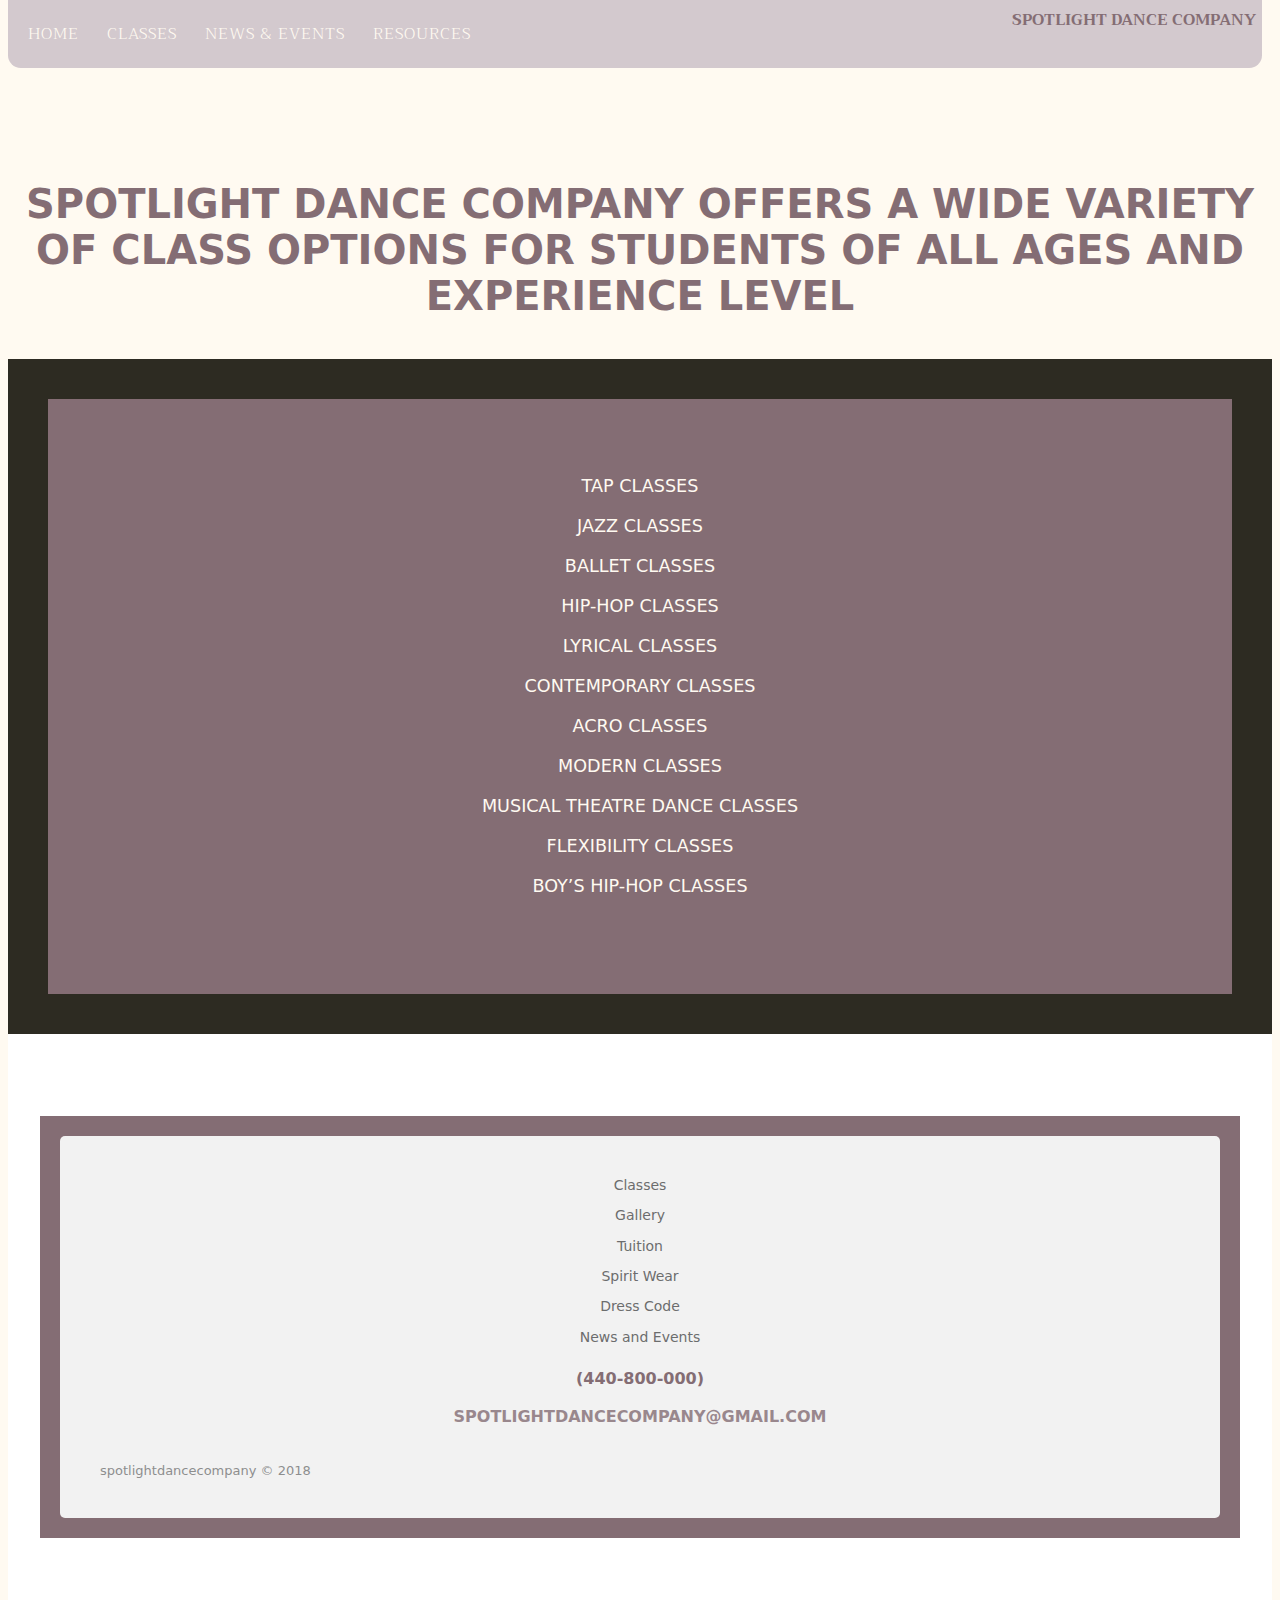
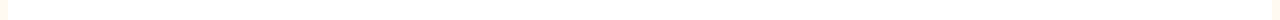
<file: classes.html>
<!DOCTYPE html>
<html lang="en">

<head>
  <meta charset="utf-8">
  <meta name="viewport" content="width=device-width, initial-scale=1.0">
  <title> Classes - Spotlight Dance Company </title>
  <meta name="author" content="Carly Spence">
  <meta name="description" content="Welcome">
  <link rel="stylesheet" href="styles.css">
  <link rel="stylesheet" href="https://fonts.googleapis.com/css?family=Trirong">

</head>
<h1 class="h1">

  <div class="sticky">
    <div class="scrollmenu">
      <a href="index.html"> Home </a>
      <a href="classes.html"> Classes </a>
      <a href="news.html">News & Events</a>
      <div class="dropdown">
        <button class="dropbtn">Resources
          <i class="fa fa-caret-down"></i>
        </button>
        <div class="dropdown-content">
          <a href="contact.html">Contact</a>
          <a href="dresscode.html">Dress Code</a>
          <a href="gallery.html">Gallery</a>
          <a href="spirit.html">Spirit Wear</a>
          <a href="tuition.html">Tuition</a>

        </div>
      </div>
      Spotlight Dance Company
    </div>
  </div>
</h1>
<strong>
  <div class="head"> Class List </div>
</strong>
<h2 class="h2">See the classes we offer for each age group and level of experience!</h2>


<h3 class="h3">Spotlight Dance Company offers a wide variety of class options for students of all ages and experience
  level
</h3>

<div class="sections">
  <dl>
    <dt>TAP CLASSES</dt><br>
    <dt>JAZZ CLASSES</dt><br>
    <dt>BALLET CLASSES</dt><br>
    <dt>HIP-HOP CLASSES</dt><br>
    <dt>LYRICAL CLASSES
    <dt><br>
    <dt>CONTEMPORARY CLASSES</dt><br>
    <dt>ACRO CLASSES</dt><br>
    <dt>MODERN CLASSES</dt><br>
    <dt>MUSICAL THEATRE DANCE CLASSES</dt><br>
    <dt>FLEXIBILITY CLASSES</dt><br>
    <dt>BOY’S HIP-HOP CLASSES</dt> <br>
    <dl>
</div>


<div class="footer-clean">
  <footer>
    <div class="container">
      <div class="row justify-content-center">
        <div class="col-sm-4 col-md-3 item">
          <ul>
            <li><a href="classes.html">Classes</a></li>
            <li><a href="gallery.html">Gallery</a></li>
            <li><a href="tuition.html">Tuition</a></li>
            <li><a href="spirit.html">Spirit Wear</a></li>
            <li><a href="dresscode.html">Dress Code</a></li>
            <li><a href="news.html">News and Events</a></li>
          </ul>
        </div>
        <div class="col-sm-4 col-md-3 item">
          <ul>
            <h3>(440-800-000)</h3>
            <h3><a href="mailto:spotlightdancecompany@gmail.com">spotlightdancecompany@gmail.com</a></h3>
          </ul>

        </div>
        <p class="copyright">spotlightdancecompany © 2018</p>
  </footer>

</html>
</file>
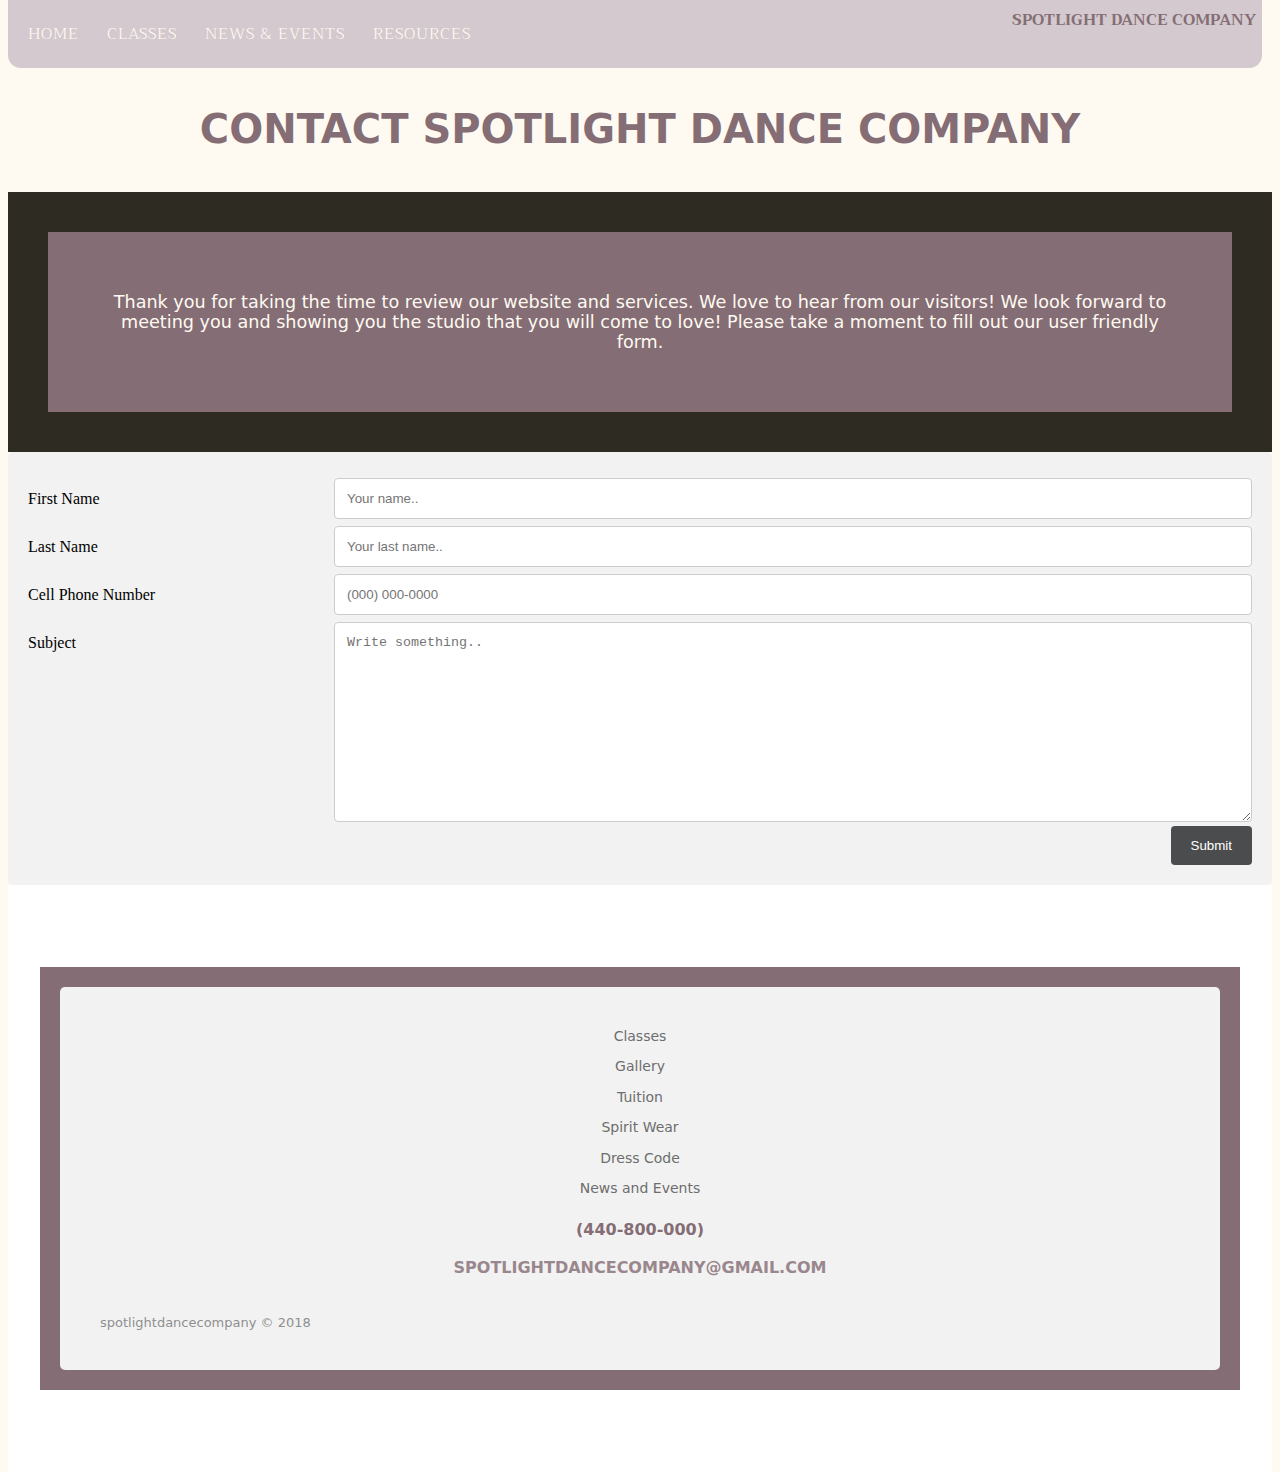
<file: contact.html>
<!DOCTYPE html>
<html lang="en">

<head>
  <meta charset="utf-8">
  <meta name="viewport" content="width=device-width, initial-scale=1.0">
  <title> Spotlight Dance Company </title>
  <meta name="author" content="Carly Spence">
  <meta name="description" content="Welcome">
  <link rel="stylesheet" href="styles.css">
  <link rel="stylesheet" href="https://fonts.googleapis.com/css?family=Trirong">

</head>
<h1 class="h1">

  <div class="sticky">
    <div class="scrollmenu">
      <a href="index.html"> Home </a>
      <a href="classes.html"> Classes </a>
      <a href="news.html">News & Events</a>
      <div class="dropdown">
        <button class="dropbtn">Resources
          <i class="fa fa-caret-down"></i>
        </button>
        <div class="dropdown-content">
          <a href="contact.html">Contact</a>
          <a href="dresscode.html">Dress Code</a>
          <a href="gallery.html">Gallery</a>
          <a href="spirit.html">Spirit Wear</a>
          <a href="tuition.html">Tuition</a>

        </div>
      </div>
      Spotlight Dance Company
    </div>
  </div>
</h1>
<h2 class="h2">Come dance with us!</h2>


</div>
<h3 class="h3"> Contact Spotlight Dance Company</h3>

<div class="sections">
  Thank you for taking the time to review our website and services. We love to hear from our visitors! We look forward
  to meeting you and showing you the studio that you will come to love! Please take a moment to fill out our user
  friendly form. </div>
<div class="container">
  <form action="action_page.php">
    <div class="row">
      <div class="col-25">
        <label for="fname">First Name</label>
      </div>
      <div class="col-75">
        <input type="text" id="fname" name="firstname" placeholder="Your name..">
      </div>
    </div>
    <div class="row">
      <div class="col-25">
        <label for="lname">Last Name</label>
      </div>
      <div class="col-75">
        <input type="text" id="lname" name="lastname" placeholder="Your last name..">
      </div>
    </div>
    <div class="row">
      <div class="col-25">
        <label for="fname">Cell Phone Number</label>
      </div>
      <div class="col-75">
        <input type="text" id="fname" name="firstname" placeholder="(000) 000-0000">
      </div>
    </div>


    <div class="row">
      <div class="col-25">
        <label for="subject">Subject</label>
      </div>
      <div class="col-75">
        <textarea id="subject" name="subject" placeholder="Write something.." style="height:200px"></textarea>
      </div>
    </div>
    <div class="row">
      <input type="submit" value="Submit">
    </div>
  </form>
</div>


<div class="footer-clean">
  <footer>
    <div class="container">
      <div class="row justify-content-center">
        <div class="col-sm-4 col-md-3 item">
          <ul>
            <li><a href="classes.html">Classes</a></li>
            <li><a href="gallery.html">Gallery</a></li>
            <li><a href="tuition.html">Tuition</a></li>
            <li><a href="spirit.html">Spirit Wear</a></li>
            <li><a href="dresscode.html">Dress Code</a></li>
            <li><a href="news.html">News and Events</a></li>
          </ul>
        </div>
        <div class="col-sm-4 col-md-3 item">
          <ul>
            <h3>(440-800-000)</h3>
            <h3><a href="mailto:spotlightdancecompany@gmail.com">spotlightdancecompany@gmail.com</a></h3>
          </ul>

        </div>
        <p class="copyright">spotlightdancecompany © 2018</p>
  </footer>

</html>
</file>
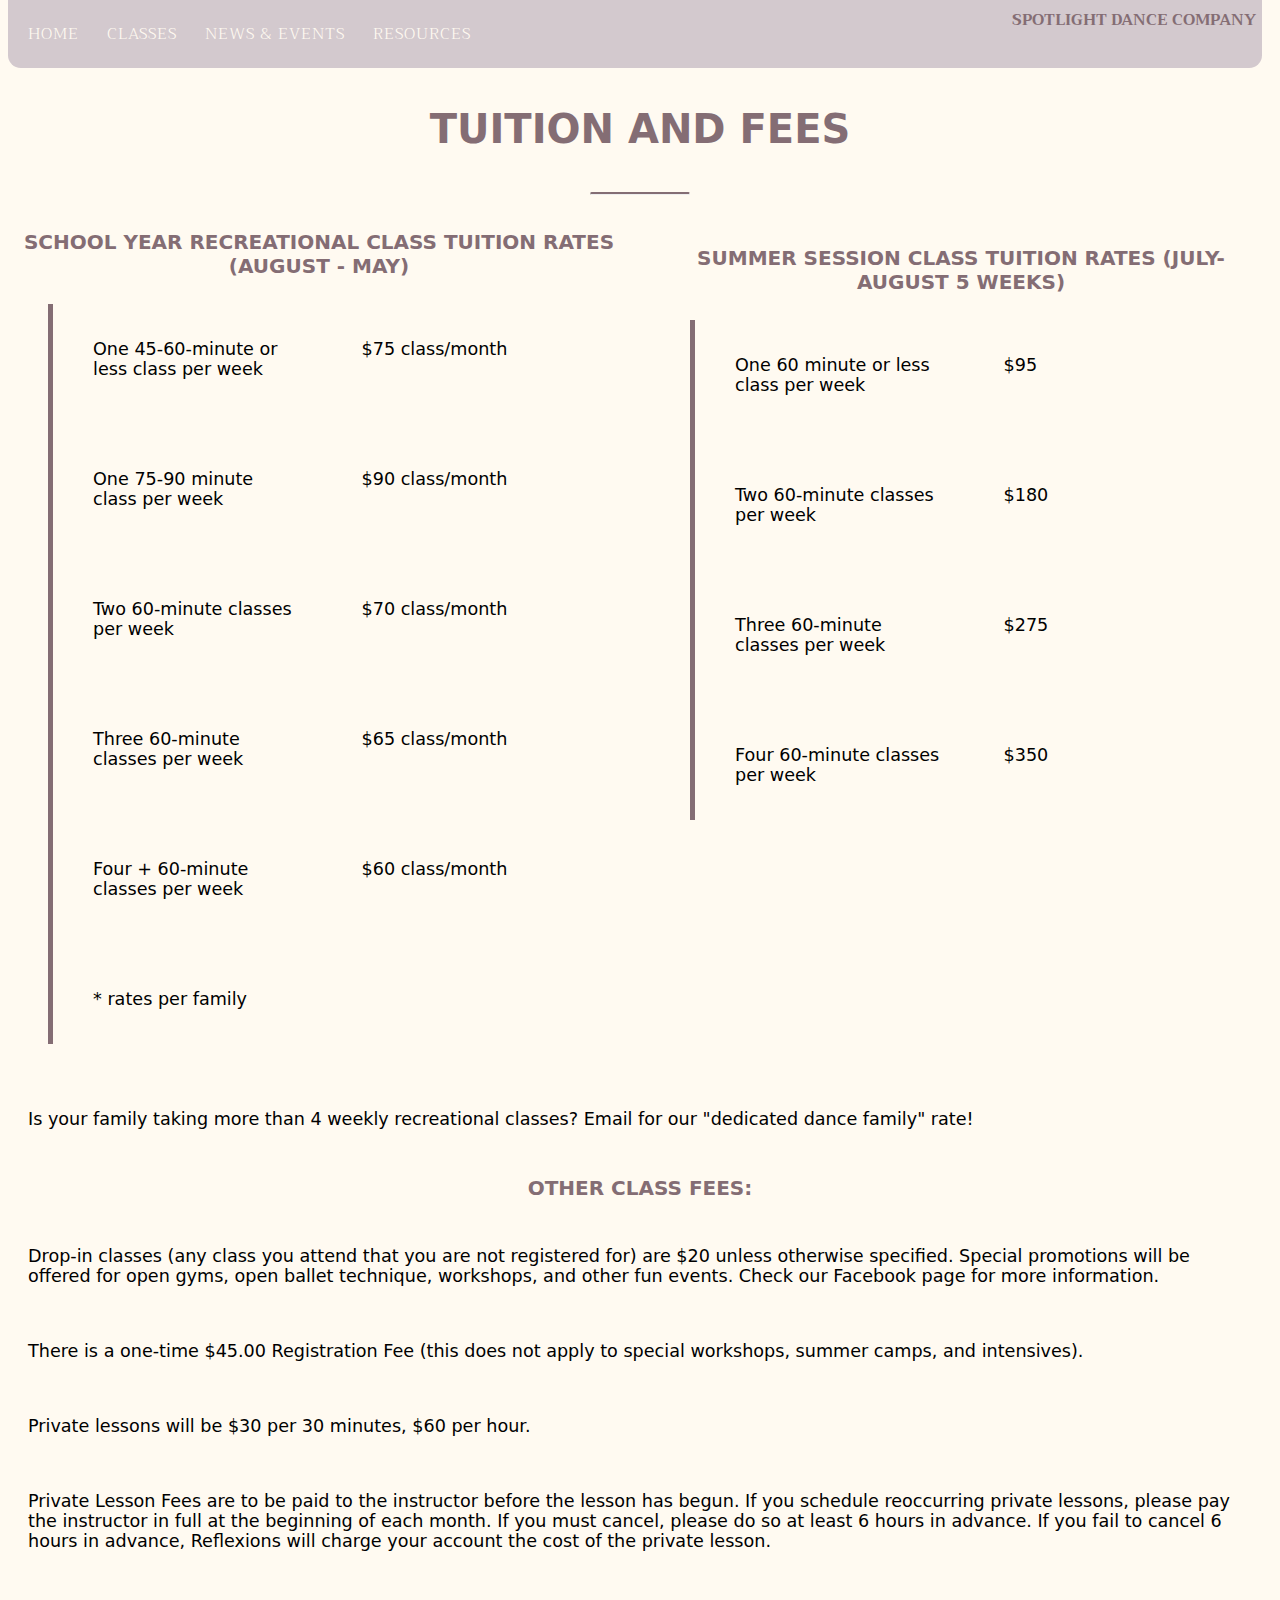
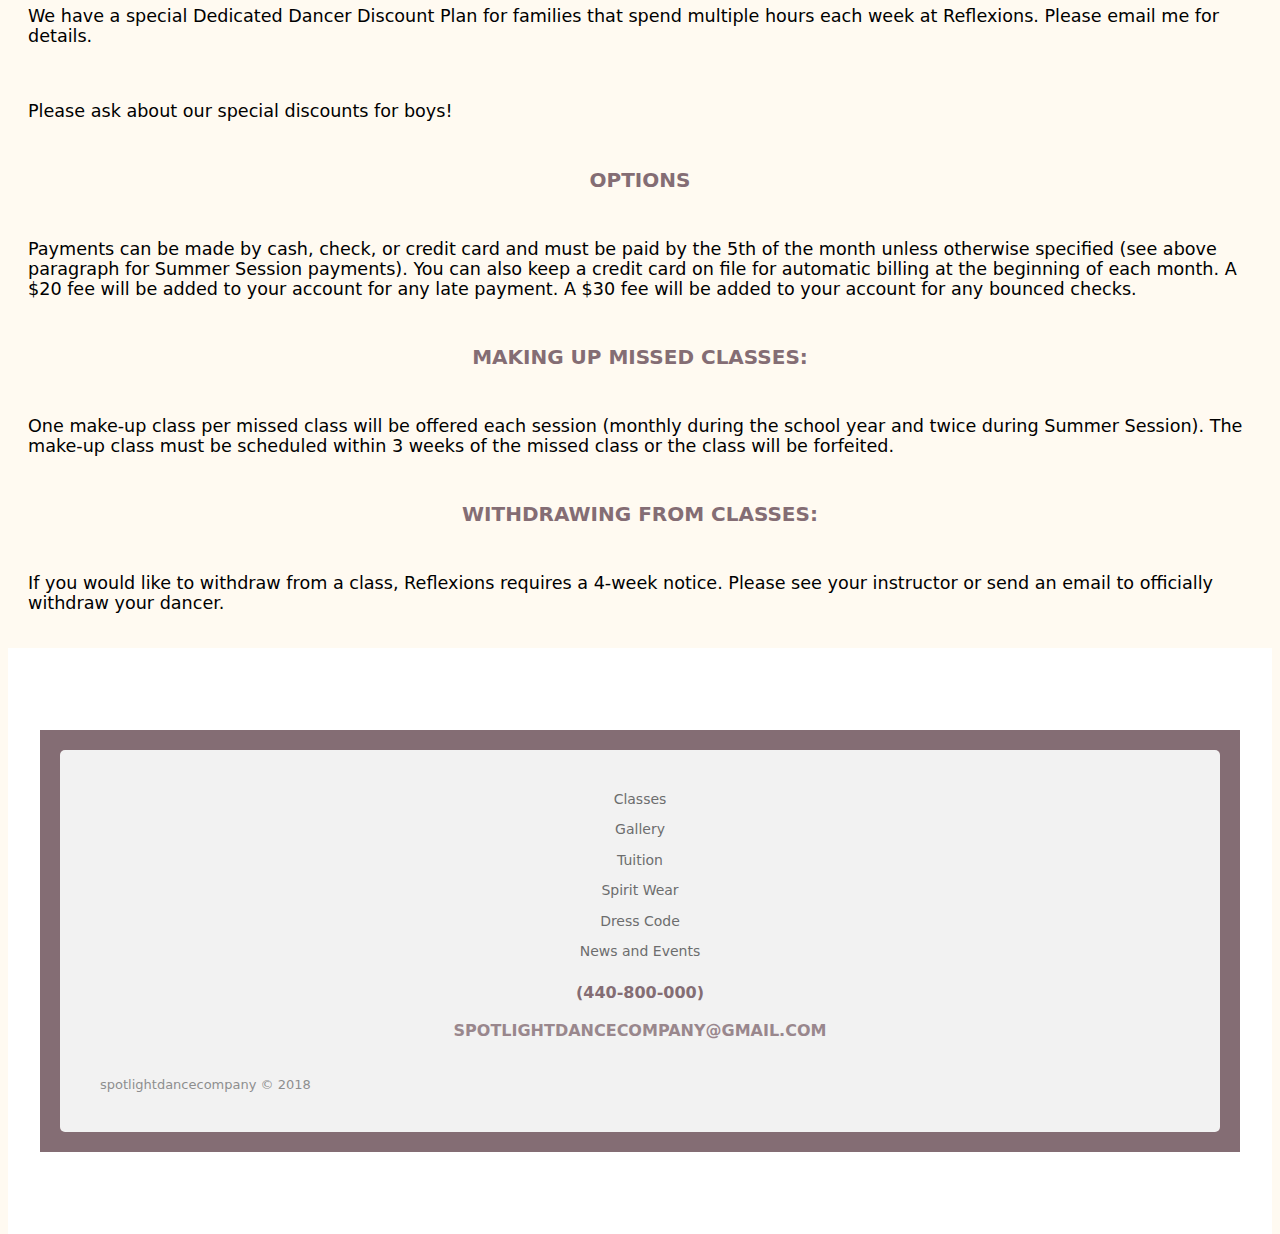
<file: tuition.html>
<!DOCTYPE html>
<html lang="en">

<head>
  <meta charset="utf-8">
  <meta name="viewport" content="width=device-width, initial-scale=1.0">
  <title> Spotlight Dance Company </title>
  <meta name="author" content="Carly Spence">
  <meta name="description" content="Welcome">
  <link rel="stylesheet" href="styles.css">
  <link rel="stylesheet" href="https://fonts.googleapis.com/css?family=Trirong">

</head>
<h1 class="h1">

  <div class="sticky">
    <div class="scrollmenu">
      <a href="index.html"> Home </a>
      <a href="classes.html"> Classes </a>
      <a href="news.html">News & Events</a>
      <div class="dropdown">
        <button class="dropbtn">Resources
          <i class="fa fa-caret-down"></i>
        </button>
        <div class="dropdown-content">
          <a href="contact.html">Contact</a>
          <a href="dresscode.html">Dress Code</a>
          <a href="gallery.html">Gallery</a>
          <a href="spirit.html">Spirit Wear</a>
          <a href="tuition.html">Tuition</a>

        </div>
      </div>
      Spotlight Dance Company
    </div>
  </div>

  <h2 class="h2">Come dance with us!</h2>


  </div>
  <h3 class="h3"> Tuition and Fees </h3>

  <hr class="solid">

  <div class="blockquote-container">
    <div class="blockquote-child purple">
      <h4 class="h4"> School Year Recreational Class Tuition Rates (August - May)
      </h4>
      <blockquote>
        <div class="wcs1">
          <p>One 45-60-minute or less class per week</p>
          <p> $75 class/month </p>

          <p>One 75-90 minute class per week</p>
          <p> $90 class/month</p>

          <p>Two 60-minute classes per week </p>
          <p> $70 class/month</p>

          <p>Three 60-minute classes per week </p>
          <p> $65 class/month</p>

          <p>Four + 60-minute classes per week </p>
          <p> $60 class/month</p>
          <p> * rates per family </p>
        </div>
      </blockquote>

    </div>
    <blockquote>

      <h4> Summer Session Class Tuition Rates (July-August 5 weeks)</h4>

      <div class="wcs1">

        <p>One 60 minute or less class per week</p>
        <p> $95</p>

        <p>Two 60-minute classes per week </p>
        <p> $180</p>

        <p>Three 60-minute classes per week </p>
        <p> $275</p>

        <p>Four 60-minute classes per week</p>
        <p> $350</p>
      </div>
    </blockquote>
  </div>
  <p>Is your family taking more than 4 weekly recreational classes? Email for our "dedicated dance family" rate! </p>
  <h4>Other Class Fees:</h4>
  <p>Drop-in classes (any class you attend that you are not registered for) are $20 unless otherwise specified. Special
    promotions will be offered for open gyms, open ballet technique, workshops, and other fun events. Check our Facebook
    page for more information.</p>

  <p>There is a one-time $45.00 Registration Fee (this does not apply to special workshops, summer camps, and
    intensives).</p>

  <p>Private lessons will be $30 per 30 minutes, $60 per hour.</p>

  <p>Private Lesson Fees are to be paid to the instructor before the lesson has begun. If you schedule reoccurring
    private lessons, please pay the instructor in full at the beginning of each month. If you must cancel, please do so
    at least 6 hours in advance. If you fail to cancel 6 hours in advance, Reflexions will charge your account the cost
    of the private lesson.</p>

  <p>We have a special Dedicated Dancer Discount Plan for families that spend multiple hours each week at Reflexions.
    Please email me for details.</p>

  <p>Please ask about our special discounts for boys! </p>


  <h4> Options</h4>
  <p>Payments can be made by cash, check, or credit card and must be paid by the 5th of the month unless otherwise
    specified (see above paragraph for Summer Session payments). You can also keep a credit card on file for automatic
    billing at the beginning of each month. A $20 fee will be added to your account for any late payment. A $30 fee will
    be added to your account for any bounced checks.</p>



  <h4>Making Up Missed Classes:</h4>
  <p>One make-up class per missed class will be offered each session (monthly during the school year and twice during
    Summer Session). The make-up class must be scheduled within 3 weeks of the missed class or the class will be
    forfeited.</p>

  <h4>Withdrawing from Classes:</h4>
  <p>If you would like to withdraw from a class, Reflexions requires a 4-week notice. Please see your instructor or send
    an email to officially withdraw your dancer.</p>
  <div class="footer-clean">
    <footer>
      <div class="container">
        <div class="row justify-content-center">
          <div class="col-sm-4 col-md-3 item">
            <ul>
              <li><a href="classes.html">Classes</a></li>
              <li><a href="gallery.html">Gallery</a></li>
              <li><a href="tuition.html">Tuition</a></li>
              <li><a href="spirit.html">Spirit Wear</a></li>
              <li><a href="dresscode.html">Dress Code</a></li>
              <li><a href="news.html">News and Events</a></li>
            </ul>
          </div>
          <div class="col-sm-4 col-md-3 item">
            <ul>
              <h3>(440-800-000)</h3>
              <h3><a href="mailto:spotlightdancecompany@gmail.com">spotlightdancecompany@gmail.com</a></h3>
            </ul>

          </div>
          <p class="copyright">spotlightdancecompany © 2018</p>
    </footer>

</html>
</file>
<file: styles.css>
h1 {
    color: #846D74;   
    text-align: right;
    padding-right: 100px;
 font-weight:bold;
    font-size:medium;
    font-family: "Trirong", serif;
    text-transform: uppercase;
    background-color:rgb(255, 255, 255);
    font-style:initial;
    vertical-align: center;
}

div.scrollmenu {
  background-color: #D3C9CE;
  white-space: nowrap;
    overflow: hidden;
    top: 0;
    left: 0;
    width: 98%;
    border-radius: 0 0 0.8rem 0.8rem;
    margin-top: 0%;
    padding: 6px;
    position: center;
}


.sticky {
  position: fixed;
  top: 0;
  width: 100%;
}


div.scrollmenu a {
    color:#fffaf1;
  text-align: center;
  padding: 10px;
  text-decoration: none;
  font-weight: 300;
  letter-spacing: 1px;
  float: left;
  display: block;
  padding: 14px;
}

div.scrollmenu a:hover {
  background-color: #846D74;
}
.welcome {
  font-family:system-ui, -apple-system, BlinkMacSystemFont, 'Segoe UI', Roboto, Oxygen, Ubuntu, Cantarell, 'Open Sans', 'Helvetica Neue', sans-serif;
    font-weight: 600;
    font-size: 5.6rem;
    line-height: .9;
    letter-spacing: -.03em;
    color:#fffaf1;
    margin: 65px 70px 0px 70px;
    padding: 10px;
    font-kerning:auto;
    padding-top: 120px;
}

h2 {
    font-weight: 600;
    font-size: 40px;
    font-family:system-ui, -apple-system, BlinkMacSystemFont, 'Segoe UI', Roboto, Oxygen, Ubuntu, Cantarell, 'Open Sans', 'Helvetica Neue', sans-serif;
    text-align: left;
    color:#fffaf1;
    margin: 20px 20px 20px 150px;
    padding: 0px;
}

p {
  text-align: left;
}

footer {
    background-color: #846D74;
    margin: 2em;
    padding: 20px;
    height: fit-content;
  text-align: center;
  font-family: system-ui, -apple-system, BlinkMacSystemFont, 'Segoe UI', Roboto, Oxygen, Ubuntu, Cantarell, 'Open Sans', 'Helvetica Neue', sans-serif;
}


.images {
     display: block;
  width: 100%;
}


body, html {
    height: 100%;
    background-color: #fffaf1;
}

.hero-image {
  background-image: linear-gradient(rgba(0, 0, 0, 0.5), rgba(0, 0, 0, 0.5)), url("images/balletbar.jpg");
  height: 70%;
  width: max;
  background-position: center;
  background-repeat: repeat;
  background-size: cover;
  position:static;
}

p {
  border:40px #2D2B22; 
padding: 20px 10px 20px 10px;
    margin: 15px 10px 15px 10px; 
    font-size: 1.1em;
    border-radius: 20px;
    font-family: system-ui, -apple-system, BlinkMacSystemFont, 'Segoe UI', Roboto, Oxygen, Ubuntu, Cantarell, 'Open Sans', 'Helvetica Neue', sans-serif;
}

h3 {
  color: #846D74;   
    text-align: center; 
    vertical-align: text-top;
    font-weight:bold;
    font-size:40px;
    font-family:system-ui, -apple-system, BlinkMacSystemFont, 'Segoe UI', Roboto, Oxygen, Ubuntu, Cantarell, 'Open Sans', 'Helvetica Neue', sans-serif;
    text-transform: uppercase;
    font-style:initial;
}

.blockquote-container {
    display: grid;
    grid-template-columns: 1fr 1fr;
    grid-gap: 20px;
}
.wcs1 {
 display: grid; 
    grid-template-columns: 1fr 1fr; 
    grid-gap: 20px; 
    border-left: 5px solid;
    border-color: #846D74;
    width: 100%; 
      margin: 20px 0 30px;
    padding-left: 20px;
} 


.wcs2 {
  display: grid; 
    grid-template-columns: 1fr 1fr; 
    grid-gap: 20px; 
    border-left: 5px solid;
    border-color: #846D74;
    width: max-content; 
        margin: 20px 0 30px;
    padding-left: 20px;
    height: 20%;
}

hr.solid {
  border-top: 2px solid #846D74;
  border-radius: 5px;
  max-width: 100px;
}

.btn {
  border: none;
  background-color: inherit;
  padding: 14px 28px;
  font-size: 16px;
  cursor: pointer;
  display: inline-block;
}

.dropdown {
  float: left;
  overflow: hidden;
}

.dropdown .dropbtn {
  font-size: 16px;  
  border: none;
  outline: none;
    color:#fffaf1;
  text-align: center;
  padding: 10px;
  background-color: inherit;
    font-family: "Trirong", serif;
  margin: 0;
  text-transform: uppercase;
  text-decoration: none;
  font-weight: 300;
  letter-spacing: 1px;
  float: left;
  display: block;
  padding: 14px;
}

.navbar a:hover, .dropdown:hover .dropbtn {
  background-color: #846D74;
 
}

.dropdown-content {
  display: none;
  position: absolute;
  background-color: #D3C9CE;
  min-width: 160px;
  box-shadow: 0px 8px 16px 0px rgba(0, 0, 0, 0.341);
  z-index: 1;
}

.dropdown-content a {
  float: none;
  color: black;
  padding: 12px 16px;
  padding-top: 6px;
  text-decoration: none;
  display: block;
  text-align: left;
}

.dropdown-content a:hover {
  background-color: rgb(229, 199, 169);
}

.dropdown:hover .dropdown-content {
  display: block;
}

.button {
  background-color: #D3C9CE;
  border: none;
  color: white;
  padding: 20px;
  text-align: center;
  text-decoration: none;
  display: inline-block;
  font-size: 16px;
  margin: 20px 40px 4px 150px;
}

.button5 {border-radius: 15px;
}

.button5 {
  border: none;
  padding: 14px 28px;
  font-size: 16px;
  cursor: pointer;
  display: inline-block;
}

/* On mouse-over */
.button5:hover {background: #eee;}

.sections {
    border:40px solid #2D2B22; 
padding: 60px 50px 60px 50px;
    color: #fffaf1;
    background-color:  #846D74;
    font-size: 1.1em;
    font-family: system-ui, -apple-system, BlinkMacSystemFont, 'Segoe UI', Roboto, Oxygen, Ubuntu, Cantarell, 'Open Sans', 'Helvetica Neue', sans-serif;
    text-align: center;
}

li {
  padding: 4px;
}

/* Style the button that is used to open and close the collapsible content */
.collapsible {
  background-color: #eee;
  color: #444;
  cursor: pointer;
  padding: 18px;
  width: 100%;
  border: none;
  text-align: left;
  outline: none;
  font-size: 15px;
}

/* Add a background color to the button if it is clicked on (add the .active class with JS), and when you move the mouse over it (hover) */
.active, .collapsible:hover {
  background-color: #ccc;
}

/* Style the collapsible content. Note: hidden by default */
.content {
  padding: 0 18px;
  display: none;
  overflow: hidden;
  background-color: #f1f1f1;
}

.content {
  padding: 0 18px;
  background-color: white;
  max-height: 0;
  overflow: hidden;
  transition: max-height 0.2s ease-out;
}

.collapsible:after {
  content: '\02795'; /* Unicode character for "plus" sign (+) */
  font-size: 13px;
  color: white;
  float: right;
  margin-left: 5px;
}

.active:after {
  content: "\2796"; /* Unicode character for "minus" sign (-) */
}

/* Style inputs, select elements and textareas */
input[type=text], select, textarea{
  width: 100%;
  padding: 12px;
  border: 1px solid #ccc;
  border-radius: 4px;
  box-sizing: border-box;
  resize: vertical;
}

/* Style the label to display next to the inputs */
label {
  padding: 12px 12px 12px 0;
  display: inline-block;
}

/* Style the submit button */
input[type=submit] {
  background-color: #4b4c4d;
  color: white;
  padding: 12px 20px;
  border: none;
  border-radius: 4px;
  cursor: pointer;
  float: right;
}

/* Style the container */
.container {
  border-radius: 5px;
  background-color: #f2f2f2;
  padding: 20px;
}

/* Floating column for labels: 25% width */
.col-25 {
  float: left;
  width: 25%;
  margin-top: 6px;
}

/* Floating column for inputs: 75% width */
.col-75 {
  float: left;
  width: 75%;
  margin-top: 6px;
}

/* Clear floats after the columns */
.row:after {
  content: "";
  display: table;
  clear: both;
}

/* Responsive layout - when the screen is less than 600px wide, make the two columns stack on top of each other instead of next to each other */
@media screen and (max-width: 600px) {
  .col-25, .col-75, input[type=submit] {
    width: 100%;
    margin-top: 0;
  }
}

.footer-clean {
  padding:50px 0;
  background-color:#fff;
  color:#4b4c4d;
}

.footer-clean h3 {
  margin-top:0;
  margin-bottom:12px;
  font-weight:bold;
  font-size:16px;
}

.footer-clean ul {
  padding:0;
  list-style:none;
  line-height:1.6;
  font-size:14px;
  margin-bottom:0;
}

.footer-clean ul a {
  color:inherit;
  text-decoration:none;
  opacity:0.8;
}

.footer-clean ul a:hover {
  opacity:1;
}

.footer-clean .item.social {
  text-align:right;
}

@media (max-width:767px) {
  .footer-clean .item {
    text-align:center;
    padding-bottom:20px;
  }
}

@media (max-width: 768px) {
  .footer-clean .item.social {
    text-align:center;
  }
}

.footer-clean .item.social > a {
  font-size:24px;
  width:40px;
  height:40px;
  line-height:40px;
  display:inline-block;
  text-align:center;
  border-radius:50%;
  border:1px solid #ccc;
  margin-left:10px;
  margin-top:22px;
  color:inherit;
  opacity:0.75;
}

.footer-clean .item.social > a:hover {
  opacity:0.9;
}

@media (max-width:991px) {
  .footer-clean .item.social > a {
    margin-top:40px;
  }
}

@media (max-width:767px) {
  .footer-clean .item.social > a {
    margin-top:10px;
  }
}

.footer-clean .copyright {
  margin-top:14px;
  margin-bottom:0;
  font-size:13px;
  opacity:0.6;
}

.hero-image-news {
  background-image: linear-gradient(rgba(0, 0, 0, 0.5), rgba(0, 0, 0, 0.5)), url("images/recital.jpg");
  height: 50%;
  width: max;
  background-position: center;
  background-repeat: repeat;
  background-size: cover;
  position:static;
}

h4 {
  color: #846D74;   
    text-align: center; 
    vertical-align: text-top;
    font-weight:bold;
    font-size:20px;
    font-family:system-ui, -apple-system, BlinkMacSystemFont, 'Segoe UI', Roboto, Oxygen, Ubuntu, Cantarell, 'Open Sans', 'Helvetica Neue', sans-serif;
    text-transform: uppercase;
    font-style:initial;
}

.hero-image-dress {
  background-image: linear-gradient(rgba(0, 0, 0, 0.5), rgba(0, 0, 0, 0.5)), url("images/dance.jpg");
  height: 50%;
  width: max;
  background-position: center;
  background-repeat: repeat;
  background-size: cover;
  position:static;
}

.card-right {
  box-shadow: 0 4px 8px 0 rgba(0, 0, 0, 0.2);
  max-width: 300px;
  margin: auto;
  text-align: center;
  font-family: arial;
}

.price {
  color: grey;
  font-size: 22px;
}

.card button {
  border: none;
  outline: 0;
  padding: 12px;
  color: white;
  background-color: #000;
  text-align: center;
  cursor: pointer;
  width: 100%;
  font-size: 18px;
}

.card button:hover {
  opacity: 0.7;
}


.photos {
    margin-top: 10px;
    border: white;
    border-width: 4px;
    border-radius: 20px;
    border-style: solid;
    align-items: center;
}


 * {box-sizing:border-box}

/* Slideshow container */
.slideshow-container {
  max-width: 50%;
  position:relative;
  margin: auto;
}

/* Hide the images by default */
.mySlides {
  display:block;
  
}

/* Next & previous buttons */
.prev, .next {
  cursor: pointer;
  position: absolute;
  top: 50%;
  width: auto;
  margin-top: -22px;
  padding: 16px;
  color: white;
  font-weight: bold;
  font-size: 18px;
  transition: 0.6s ease;
  border-radius: 0 3px 3px 0;
  user-select: none;
}

.next {
  right: 0;
  border-radius: 3px 0 0 3px;
}

.prev:hover, .next:hover {
  background-color: rgba(0,0,0,0.8);
}




/* The dots/bullets/indicators */
.dot {
  cursor: pointer;
  height: 15px;
  width: 15px;
  margin: 0 2px;
  background-color: #bbb;
  border-radius: 50%;
  display: inline-block;
  transition: background-color 0.6s ease;
}

.active, .dot:hover {
  background-color: #D3C9CE;
}

/* Fading animation */
.fade {
  animation-name: fade;
  animation-duration: 1.5s;
}

@keyframes fade {
  from {opacity: .4}
  to {opacity: 1}
}
</file>
